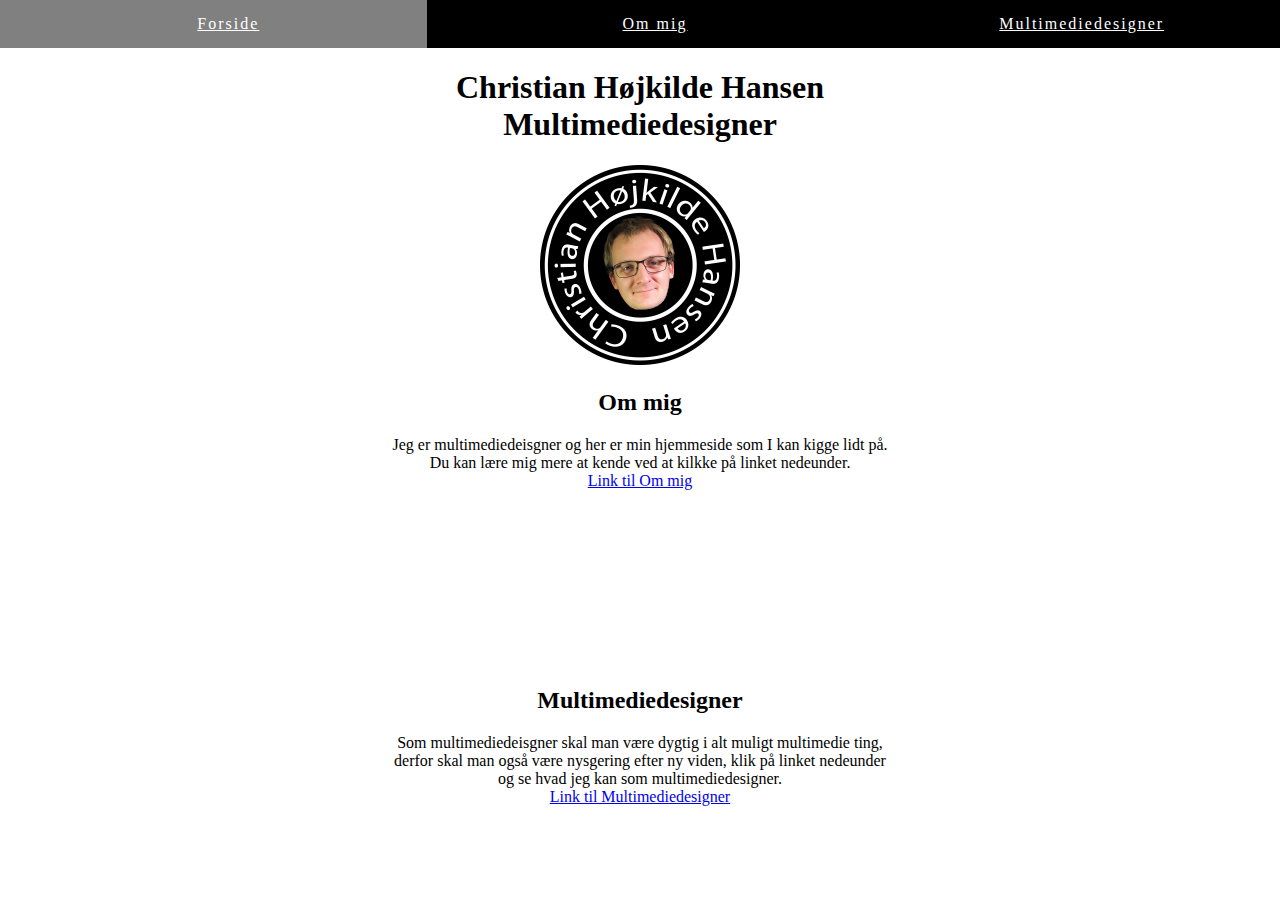
<file: Hjemmeside til eksamen/index.html>
<!DOCTYPE html>
<html lang="en" dir="ltr">
  <head>
    <meta charset="utf-8">
    <meta name="Multimediedesigner Christian">
    <meta name="viewport" content="width=device-width, initial-scale=1.0">
    <link rel="stylesheet" href="index.css">
    <title>Multimediedesigner Christian H.H.</title>
  </head>
  <body>
<div class="topnav">

  <div class="topnav">
        <nav class="navigation">
           <ul>
              <li><a href="index.html">Forside</a></li>
              <li><a href="ommig.html">Om mig</a></li>
              <li><a href="multimediedesigner.html">Multimediedesigner</a></li>
           </ul>
        </nav>
     </div>

</div>

<div style=text-align:center;width:500px;margin-right:auto;margin-left:auto; class="">
  <strong><h1>Christian Højkilde Hansen Multimediedesigner</h1></strong>
</div>

<div style=text-align:center;width:500px;margin-right:auto;margin-left:auto; class="">
    <img src="Billeder/Logo.png" alt="Mit logo"
  width="200px" height="200px">
<h2>Om mig</h2>
<p>Jeg er multimediedeisgner og her er min hjemmeside som I kan kigge lidt på.
  Du kan lære mig mere at kende ved at kilkke på linket nedeunder.<br/><a href="ommig.html">Link til Om mig</a></p>
</div>

<div style=text-align:center;width:500px;margin-right:auto;margin-left:auto; class="">
<iframe width="280" height="157,5" src="https://www.youtube.com/embed/Kyh8Emi7Jhk" frameborder="0" allow="accelerometer; autoplay; clipboard-write; encrypted-media; gyroscope; picture-in-picture" allowfullscreen></iframe>
</div>

<div style=text-align:center;width:500px;margin-right:auto;margin-left:auto; class="">
<h2>Multimediedesigner</h2>
<p>Som multimediedeisgner skal man være dygtig i alt muligt multimedie ting,
  derfor skal man også være nysgering efter ny viden,
  klik på linket nedeunder og se hvad jeg kan som multimediedesigner.<br/><a href="multimediedesigner.html">Link til Multimediedesigner</a></p>
</div>



  </body>
</html>
</file>
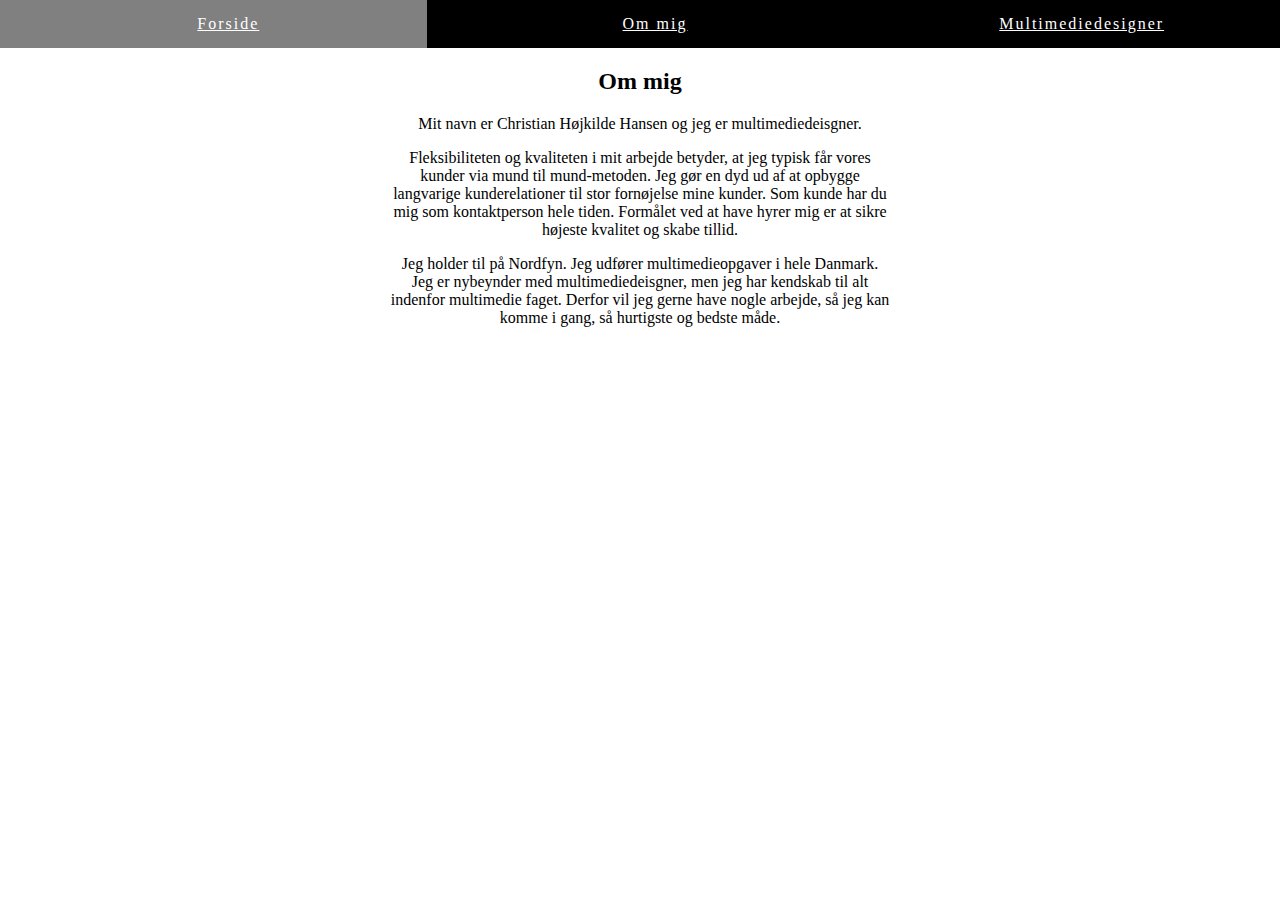
<file: Hjemmeside til eksamen/ommig.html>
<!DOCTYPE html>
<html lang="en" dir="ltr">
  <head>
    <meta charset="utf-8">
    <meta name="viewport" content="width=device-width, initial-scale=1.0">
    <link rel="stylesheet" href="index.css">
    <title>Om mig Christian H.H.</title>
  </head>
  <body>
    <div class="topnav">

      <div class="topnav">
            <nav class="navigation">
               <ul>
                  <li><a href="index.html">Forside</a></li>
                  <li><a href="ommig.html">Om mig</a></li>
                  <li><a href="multimediedesigner.html">Multimediedesigner</a></li>
               </ul>
            </nav>
         </div>

  <div style=text-align:center;width:500px;margin-right:auto;margin-left:auto; class="">
    <h2>Om mig</h2>
    <p>Mit navn er Christian Højkilde Hansen og jeg er multimediedeisgner.</p>
    <p>Fleksibiliteten og kvaliteten i mit arbejde betyder,
      at jeg typisk får vores kunder via mund til mund-metoden.
      Jeg gør en dyd ud af at opbygge langvarige kunderelationer til stor fornøjelse mine kunder.
      Som kunde har du mig som kontaktperson hele tiden.
      Formålet ved at have hyrer mig er at sikre højeste kvalitet og skabe tillid.
    </p>
    <p>Jeg holder til på Nordfyn.
      Jeg udfører multimedieopgaver i hele Danmark.
      Jeg er nybeynder med multimediedeisgner,
      men jeg har kendskab til alt indenfor multimedie faget.
      Derfor vil jeg gerne have nogle arbejde,
      så jeg kan komme i gang,
      så hurtigste og bedste måde.
    </p>
  </div>
  </body>
</html>
</file>
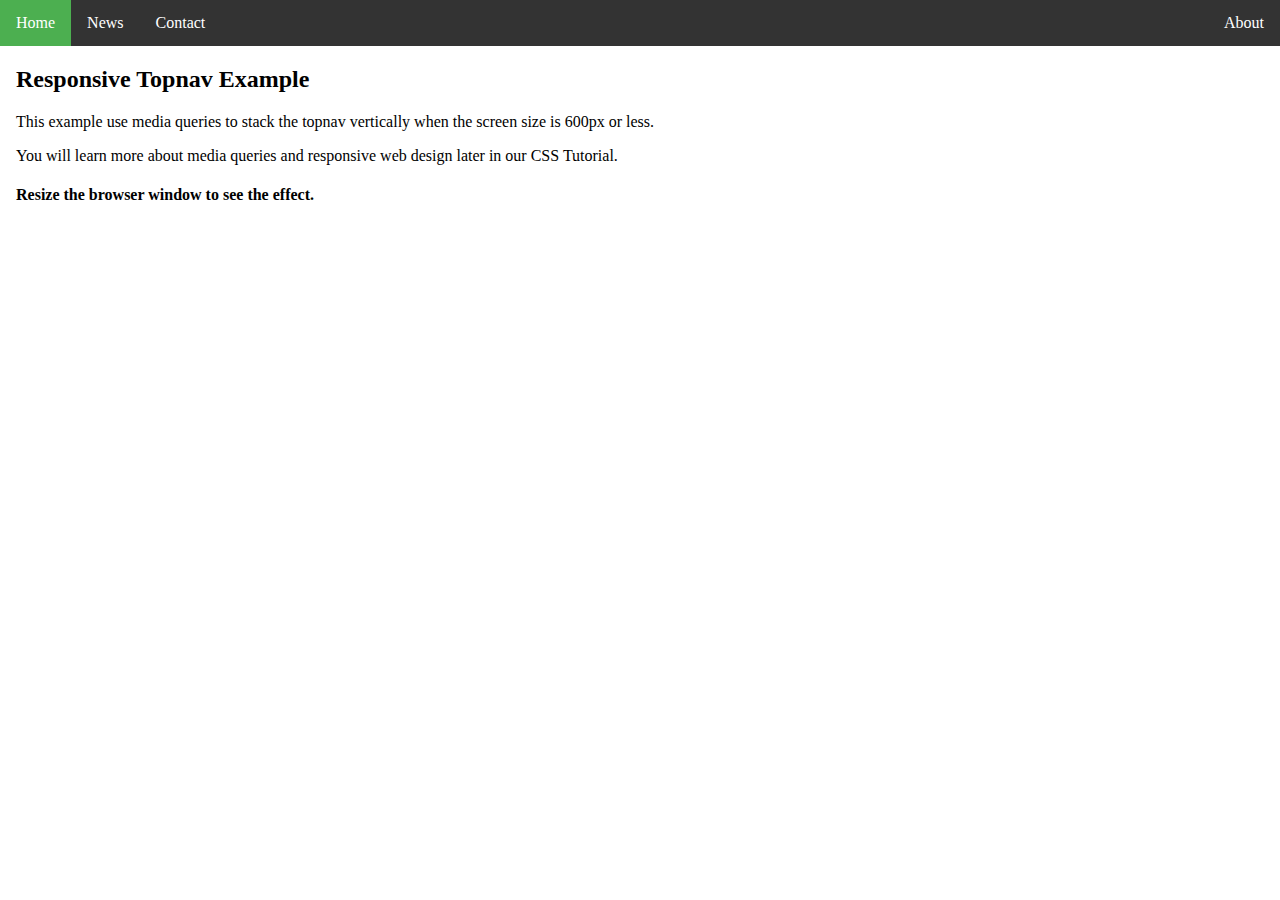
<file: Hjemmeside til eksamen/prøve.html>
<!DOCTYPE html>
<html>
<head>
<meta name="viewport" content="width=device-width, initial-scale=1.0">
<style>
body {margin: 0;}

ul.topnav {
  list-style-type: none;
  margin: 0;
  padding: 0;
  overflow: hidden;
  background-color: #333;
}

ul.topnav li {float: left;}

ul.topnav li a {
  display: block;
  color: white;
  text-align: center;
  padding: 14px 16px;
  text-decoration: none;
}

ul.topnav li a:hover:not(.active) {background-color: #111;}

ul.topnav li a.active {background-color: #4CAF50;}

ul.topnav li.right {float: right;}

@media screen and (max-width: 600px) {
  ul.topnav li.right,
  ul.topnav li {float: none;}
}
</style>
</head>
<body>

<ul class="topnav">
  <li><a class="active" href="#home">Home</a></li>
  <li><a href="#news">News</a></li>
  <li><a href="#contact">Contact</a></li>
  <li class="right"><a href="#about">About</a></li>
</ul>

<div style="padding:0 16px;">
  <h2>Responsive Topnav Example</h2>
  <p>This example use media queries to stack the topnav vertically when the screen size is 600px or less.</p>
  <p>You will learn more about media queries and responsive web design later in our CSS Tutorial.</p>
  <h4>Resize the browser window to see the effect.</h4>
</div>

</body>
</html>
</file>
<file: Hjemmeside til eksamen/index.css>
/* css index.html */
{
    box-sizing: border-box;
 }

 .topnav div {
  -ms-flex: 1;  /* IE 10 */
  flex: 1;
}

 body {
    margin: 0px;
 }

.topnav a {
   color: white;
   letter-spacing: 2px;
   text-decoration: underline;
   background: black;
   padding: 15px;
   display: block;
   width: 100%;
   text-align: center;
   text-align-last: center;
}

a:hover {
   background: gray;
}

.topnav {
   max-width: none;


}

.navigation ul {
   list-style: none;
   margin: 0;
   padding: 0;
   display: flex;
}

.navigation li {
   flex: 3;
}
@media all and (max-width: 600px) {
   .navigation ul {
      flex-wrap: wrap;
   }
}

@media all and (max-width: 600px) {
   .navigation li {
      flex-basis: 100%;
   }
 }


#Animation {
  width: 500px;
  height: 500px;
  background: url(Billeder/tegning.png);
  animation: play 1s steps(6) infinite;
}
@keyframes play {
  0%{background-position: 0px;}
  100%{background-position: -3000px;}

}
</file>
